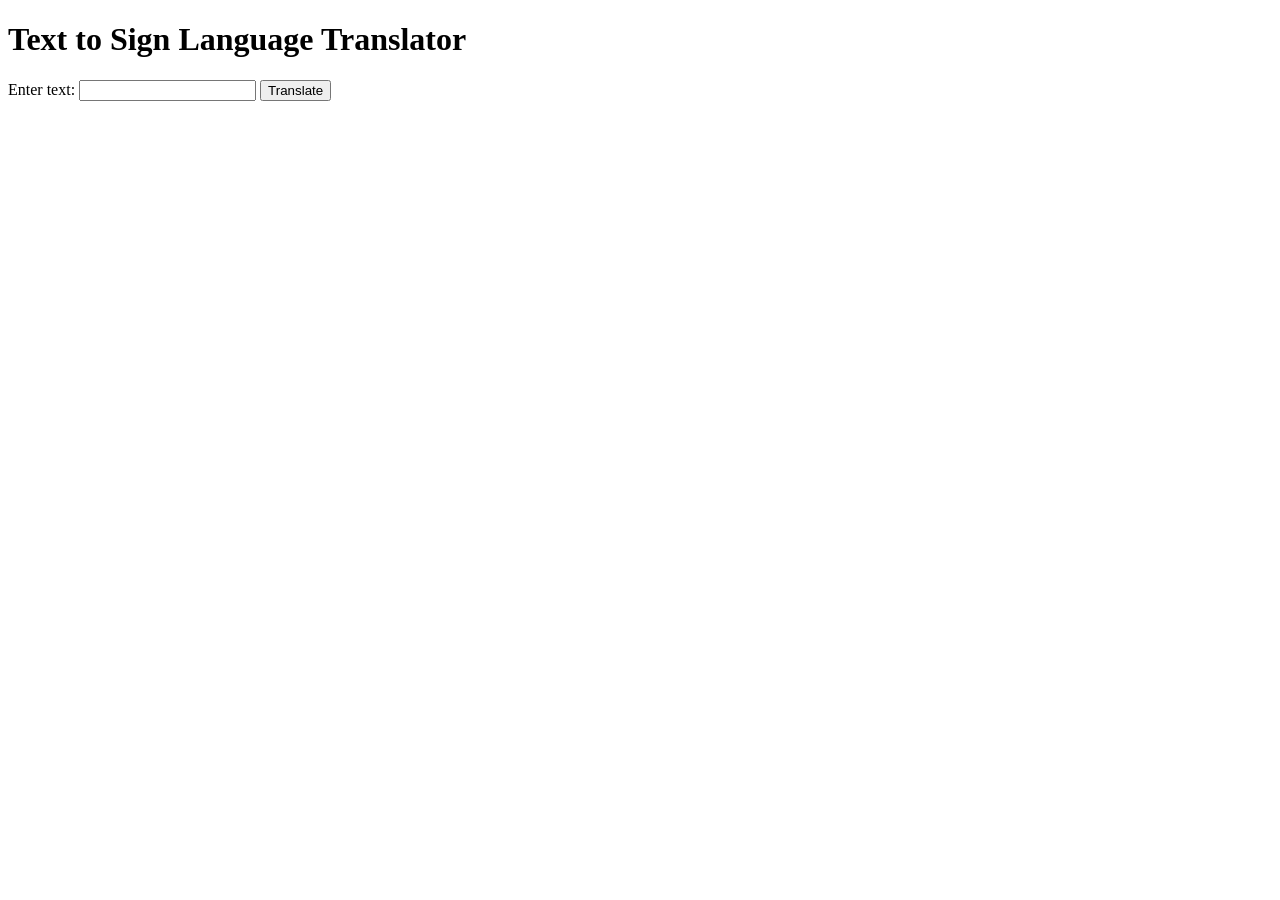
<file: text_to_sign.html>
<!DOCTYPE html>
<html lang="en">
<head>
    <meta charset="UTF-8">
    <meta name="viewport" content="width=device-width, initial-scale=1.0">
    <title>Text to Sign Language</title>
    <script>
        async function translateTextToSign() {
            const textInput = document.getElementById('textInput').value;
            const response = await fetch('/translate', {
                method: 'POST',
                headers: {
                    'Content-Type': 'application/json'
                },
                body: JSON.stringify({ text: textInput })
            });
            const result = await response.json();
            document.getElementById('signOutput').innerHTML = result.signs;
        }
    </script>
</head>
<body>
    <h1>Text to Sign Language Translator</h1>
    <form onsubmit="event.preventDefault(); translateTextToSign();">
        <label for="textInput">Enter text:</label>
        <input type="text" id="textInput" name="textInput" required>
        <button type="submit">Translate</button>
    </form>
    <div id="signOutput"></div>
</body>
</html>
</file>
